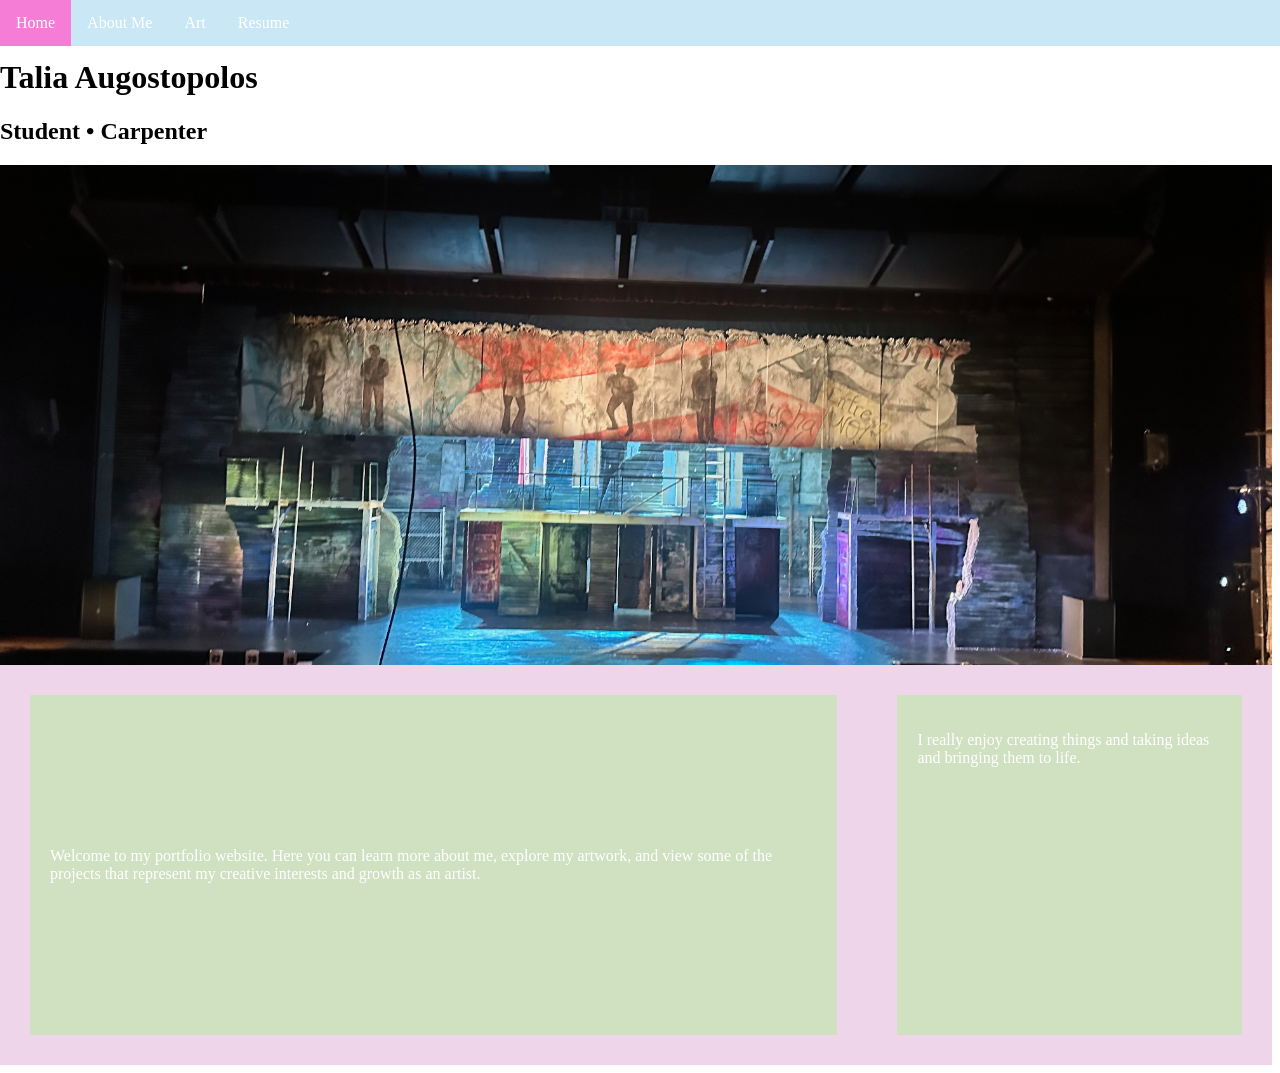
<file: index.html>
<!-- Final Project
Requirements
[ yes ] Customized HTML Page #1
[ yes ] Customized HTML Page #2 
[ yes ] Customized HTML Page #3
[ yes ] Customized HTML Page #4

Select ONE Additional Feature to Add  
[ yes ] Feature 1 - Google Font
[ no ] Feature 2 - Include jQuery
[ no ] Feature 3 - Embed Code from Spotify/Google Docs/YouTube
[ no ] Feature 4 - Customized HTML Page #5
-->


<!DOCTYPE html>
<html>
<head>
<meta charset="utf-8">
<title>Talia Augostopolos Portfolio</title>
<link href="style.css" rel="stylesheet">
<link rel="preconnect" href="https://fonts.googleapis.com">
<link href="https://fonts.googleapis.com/css2?family=Montserrat:wght@300;500;700&display=swap" rel="stylesheet">
<style>

.parallax {
  background-image: url("images/pic1.jpeg");
  min-height: 500px;
  background-attachment: fixed;
  background-position: center;
  background-repeat: no-repeat;
  background-size: cover;
}

.textblock {
  min-height: 400px;
  background-color: rgb(239, 213, 233);
  color: white;
}

.parent-flex {
  display: flex;
}

.child-flex {
  background-color: #cfe1c0;
  margin: 30px;
  padding: 20px;
}

.para-1 {
  display: flex;
  align-items: center;
}

</style>
</head>

<body>

<ul>
  <li><a class="active" href="index.html">Home</a></li>
  <li><a href="aboutme.html">About Me</a></li>
  <li><a href="art.html">Art</a></li>
  <li><a href="resume.html">Resume</a></li>
</ul>

<h1>Talia Augostopolos</h1>

<h2>Student • Carpenter</h2>

<div class="parallax"></div>

<div class="textblock parent-flex">

<div class="child-flex para-1">
<p>
Welcome to my portfolio website. Here you can learn more about me,
explore my artwork, and view some of the projects that represent my
creative interests and growth as an artist.
</p>
</div>

<div class="child-flex">
<p>
I really enjoy creating things and taking ideas and bringing them to life. 
</p>
</div>

</div>

</body>
</html>
</file>
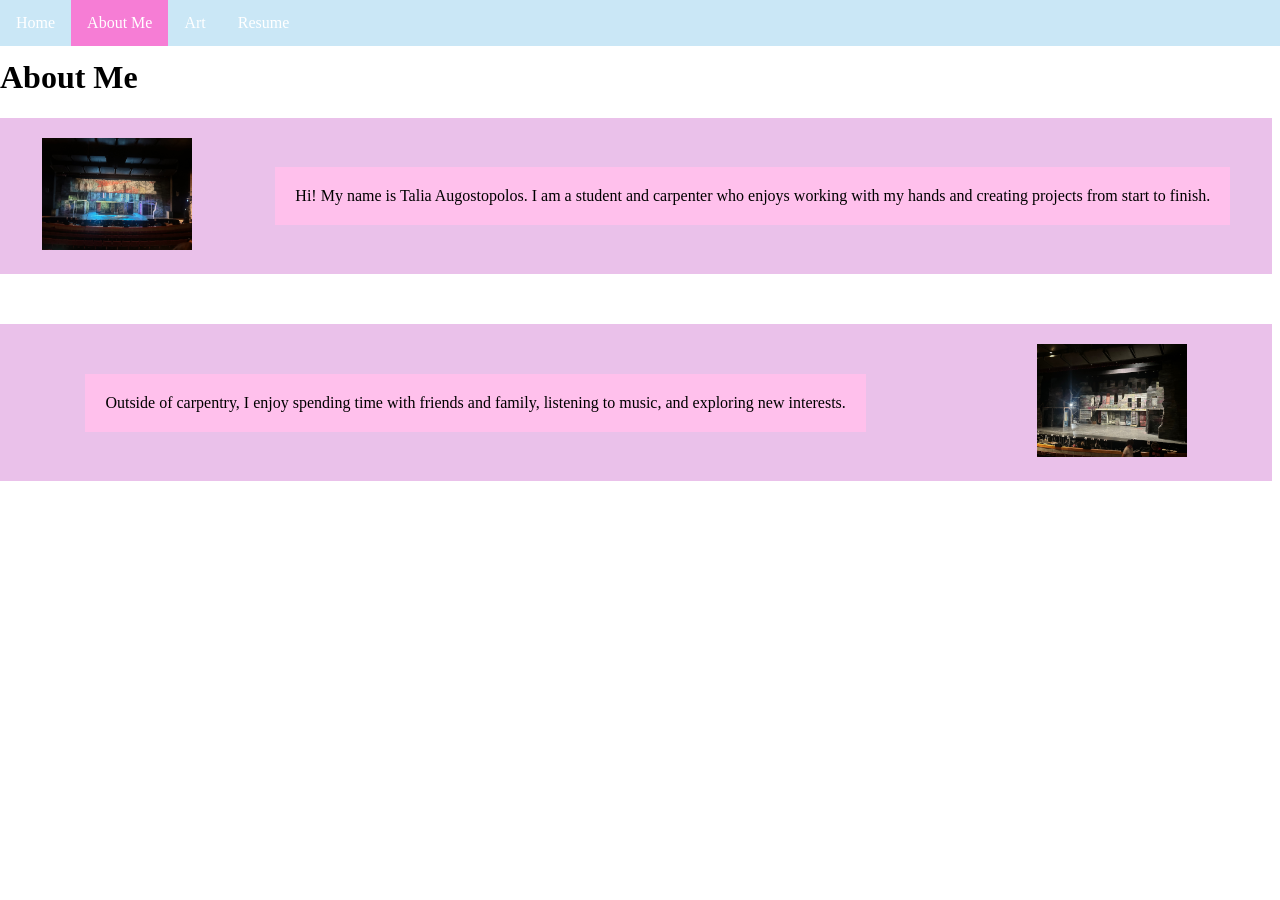
<file: aboutme.html>
<!DOCTYPE html>
<html>
  <head>
    <meta charset="utf-8" />
    <title>Final Project - About Me</title>
    <link href="style.css" rel="stylesheet" type="text/css" />

    <style>
      /* Styling Only Related To THIS Page */
      .parent-flex {
        display: flex;
        background-color: rgb(234, 193, 234);
        align-items: center;
        justify-content: space-around;
        margin-bottom: 50px;
      }

      .parent-flex img {
        width: 150px;
        padding: 20px;
      }

      .child-flex p {
        background-color: rgb(255, 192, 236);
        padding: 20px;
        margin: 20px;
      }
    </style>
  </head>

  <body>
    <!-- ⬆⬆⬆⬆ Nav Bar -->
    <ul>
      <li><a href="index.html">Home</a></li>
      <li><a class="active" href="aboutme.html">About Me</a></li>
      <li><a href="art.html">Art</a></li>
      <li><a href="resume.html">Resume</a></li>

      
    </ul>

    <!-- ⬇⬇⬇⬇⬇⬇ Main Page Content -->

    <h1>About Me</h1>

    <div class="parent-flex">
      <div class="child-flex">
        <img src="images/pic1.jpeg" />
      </div>

      <div class="child-flex">
        <p>
          Hi! My name is Talia Augostopolos. I am a student and 
          carpenter who enjoys working with my hands and creating projects from
          start to finish. 
        </p>
      </div>
    </div>

    <div class="parent-flex">
      <div class="child-flex">
        <p>
          Outside of carpentry, I enjoy spending time with friends and family,
          listening to music, and exploring new interests. 
        </p>
      </div>

      <div class="child-flex">
        <img src="images/pic2.jpeg" />
      </div>
    </div>
  </body>
</html>
</file>
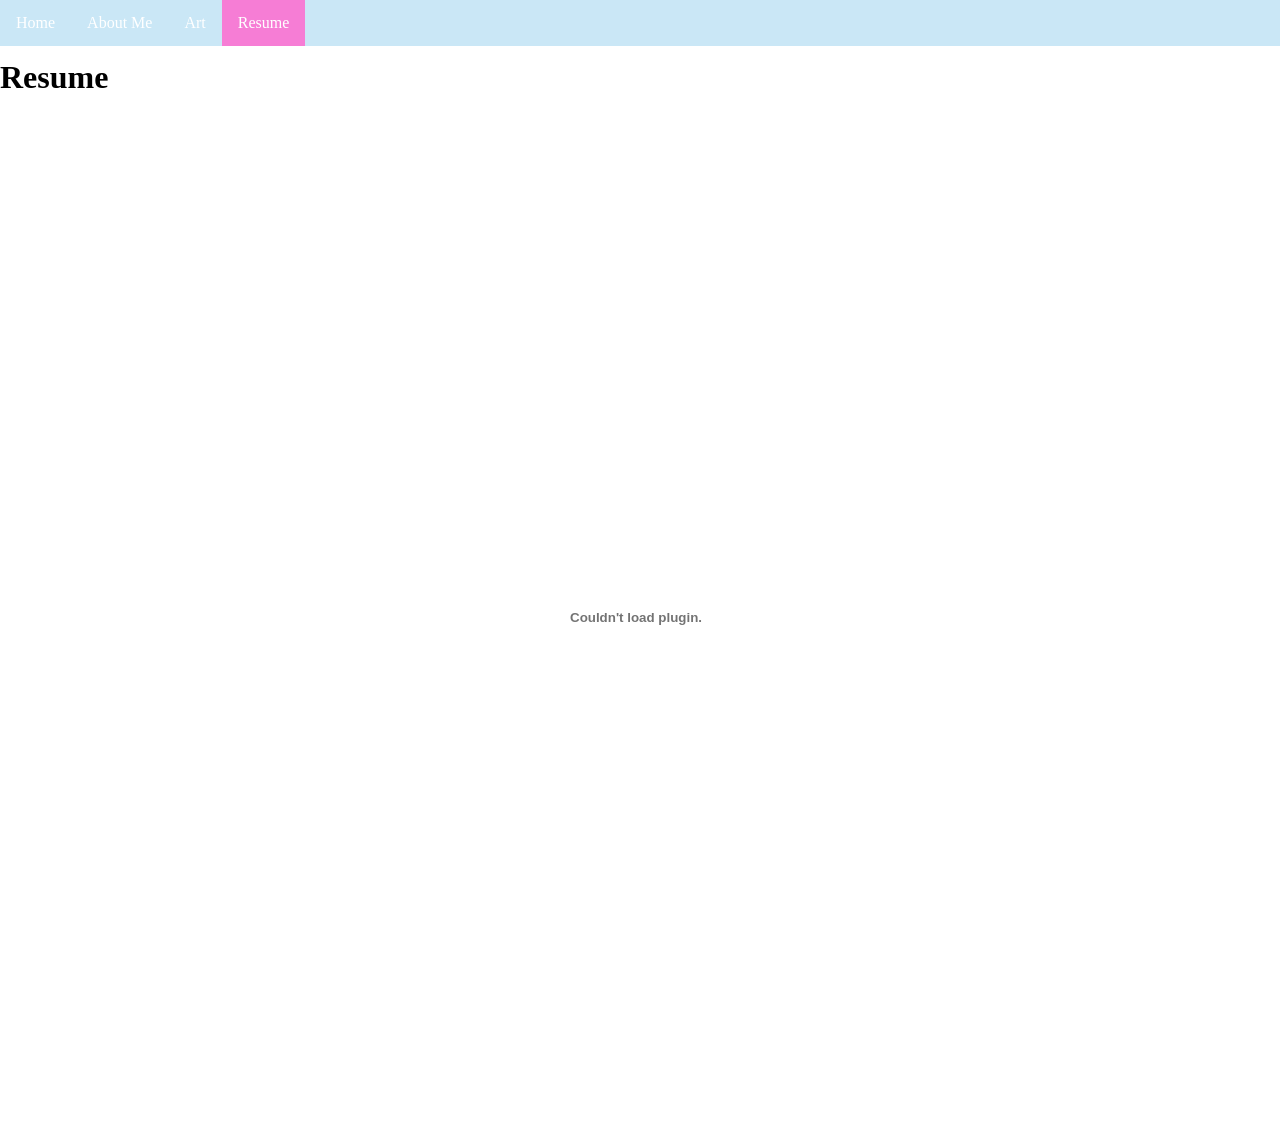
<file: resume.html>
<!DOCTYPE html>
<html>
  <head>
    <meta charset="utf-8" />
    <title>Final Project - Resume</title>
    <link href="style.css" rel="stylesheet" type="text/css" />
    <style>
      /* Styling Only Related To THIS Page */
    </style>
  </head>
  <body>
    <!-- ⬆⬆⬆⬆ Nav Bar -->
    <ul>
      <li><a href="index.html">Home</a></li>
      <li><a href="aboutme.html">About Me</a></li>
      <li><a href="art.html">Art</a></li>
      <li><a class="active" href="resume.html">Resume</a></li>
    </ul>
    <!-- ⬇⬇⬇⬇⬇⬇ Main Page Content -->
    <h1>Resume</h1>
      <center>
    <embed src="images/taliares.pdf" width="80%" height="1000px" type="application/pdf">
      </center>
  </body>
</html>
</file>
<file: style.css>
/* Styling Only Related To ALL Pages */

body {
  padding-top: 30px;
  margin-left: 0px;
}
/* ⬆⬆⬆⬆ Nav Bar Styling 
~~~~~ Taken From: 
https://www.w3schools.com/css/css_navbar_horizontal.asp */
ul {
  list-style-type: none;
  margin: 0;
  padding: 0;
  overflow: hidden;
  background-color: #cae7f6;
  position: fixed;
  top: 0;
  width: 100%;
  z-index: 999;
}

li {
  float: left;
}

li a {
  display: block;
  color: white;
  text-align: center;
  padding: 14px 16px;
  text-decoration: none;
}

li a:hover:not(.active) {
  background-color: rgb(248, 194, 112);
}

.active {
  background-color: rgb(246, 125, 213);
}

h1 {
  width: 100%;
}
</file>
